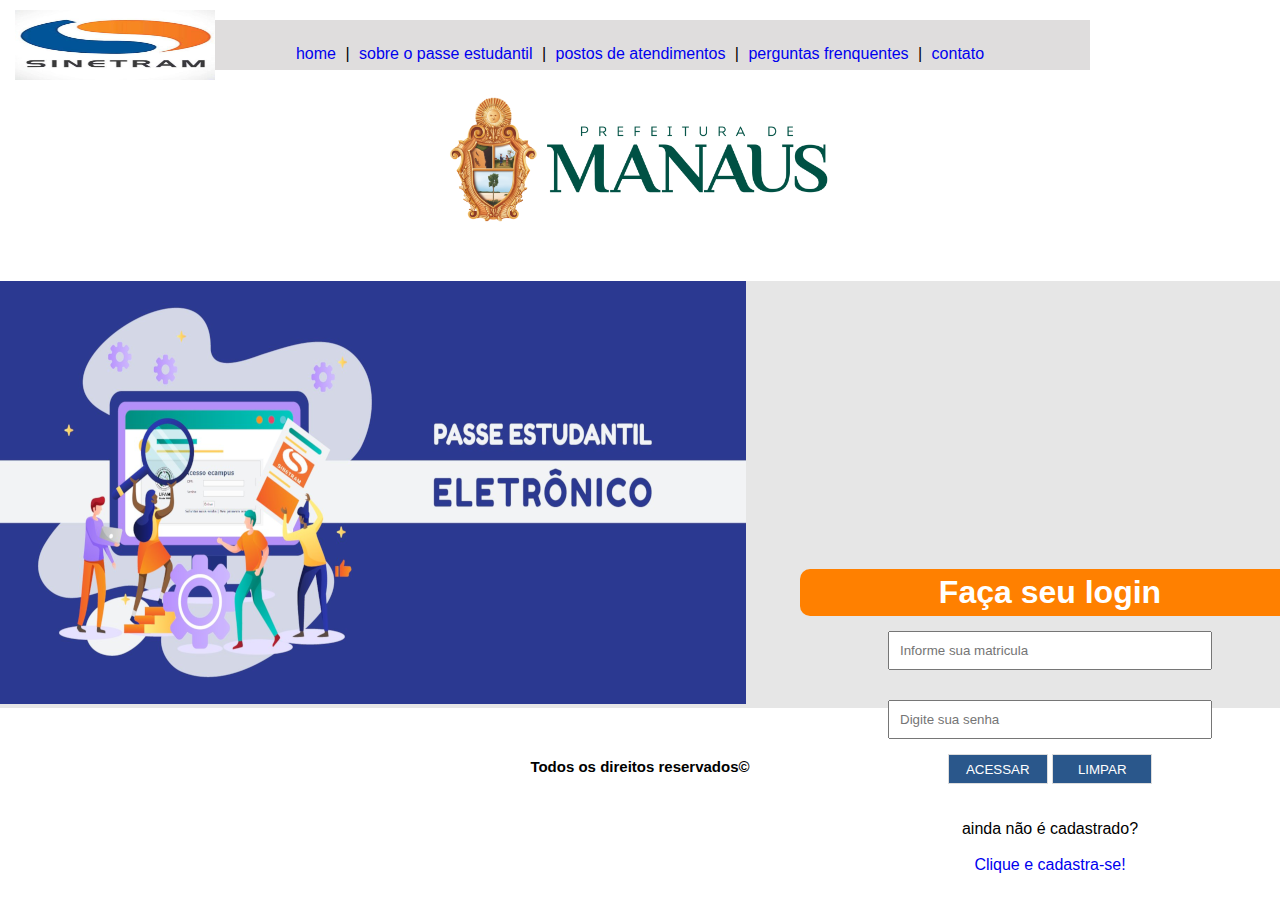
<file: Pacote download/PROJETO WEB/index.html>
<!DOCTYPE html>


<html>
      <head>
	       <title>Pagina Inicial</title>
	       <meta charset="utf-8">
		   <link rel="stylesheet" type="text/css" href="css/pagina-inicial.css">
		   <script type="text/javascript" src="js/validar.js"></script>
	  </head>


<body>
	<div id="b-navegacao">
		<div id="menu">
			<a href="index.html">home</a> |
			<a href="sobre.html">sobre o passe estudantil</a>	|
			<a href="postos-atendimento.html">postos de atendimentos</a> |
			<a href="perguntas.html">perguntas frenquentes</a> |
			<a href="contato.html">contato</a>
		</div>
	</div>
		<img class="logo1" src="img/logo.jpg" />
		<img class="logo2" src="img/logo-2.png" />
	
	<div id="entrar">
		<img src="img/entrar.png">
		<div id="formulario">
			<form name="form_acessar" action="#" method="POST">
			<h1><span class="cor-titulo">Faça seu login</span></h1>
			<input  type="text" name="_matric"  placeholder="Informe sua matricula" class="campo"><br/>
			<input  type="password" name="_senh" placeholder="Digite sua senha" class="campo"><br/>
			<input  type="submit" value="ACESSAR" title="Acessar sua conta" onclick=" return validar()" class="btn">
			<input  type="reset" value="LIMPAR" class="btn">
		    </form>
		    <br/><br/>ainda não é cadastrado?
			<br/><br/><a href="cadastrar.html" target="_blank">Clique e cadastra-se!</a>
		</div>
    </div>
            <span class="roda-pe">Todos os direitos reservados©</span>
</body>
</html>
</file>
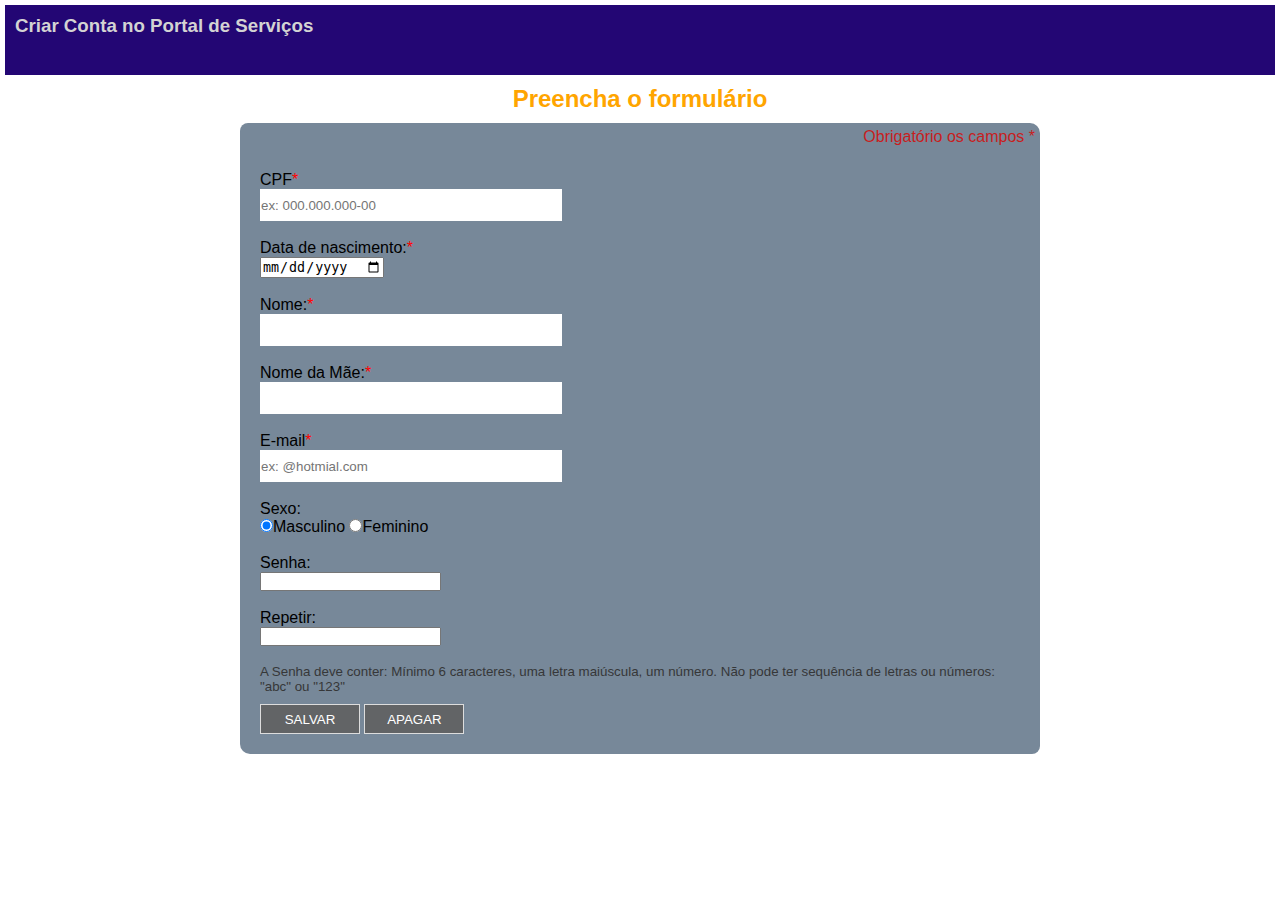
<file: Pacote download/PROJETO WEB/cadastrar.html>
<!DOCTYPE html>


<html>
      <head>
	       <title>Cadastramento</title>
	       <meta charset="utf-8">
           <link rel="stylesheet" type="text/css" href="css/cadastrar.css">
           <script type="text/javascript" src="js/cadastrar.js"></script>
	  </head>
 <body>
	      <header>
               <h3>Criar Conta no Portal de Serviços</h3>
         </header>
               <h2>Preencha o formulário</h2>
    <section>
         <span class="obgc">Obrigatório os campos *</span>
        <form name="cadastro_usu" action="#" method="POST">
            <label>CPF<span class="obg">*</span></label><br/>
               <input type="text" name="txtCPF" placeholder="ex: 000.000.000-00" class="campo"><br/><br/>
            <label>Data de nascimento:<span class="obg">*</span></label><br/>
               <input type="date" name="txtDN"><br/><br/>
            <label>Nome:<span class="obg">*</span></label><br/>
               <input type="text" name="txtN" class="campo"><br/><br/>
            <label>Nome da Mãe:<span class="obg">*</span></label><br/>
               <input type="text" name="txtNM" class="campo"><br/><br/>
            <label>E-mail<span class="obg">*</span></label><br/>
               <input type="email" name="txtE" placeholder="ex: @hotmial.com" class="campo"><br/><br/>
            <label>Sexo:</label><br/>
               <input type="radio" name="btns" value="Masculino" checked>Masculino</input>
               <input type="radio" name="btns" value="Feminino" >Feminino</input><br/><br/>
            <label>Senha:</label><br/>
               <input type="password" name="txtP1"><br/><br/>
            <label>Repetir:</label><br/>
               <input type="password" name="txtP2"><br/><br/>
               <span class="obs">A Senha deve conter: Mínimo 6 caracteres, uma letra maiúscula, um número. Não pode ter sequência de letras ou números: "abc" ou "123"</span>
               <input class="btn" type="submit" value="SALVAR" onclick=" return cadastrar()">
               <input type="reset" value="APAGAR" class="btn">
        </form>
    </section>
</body>
   
</html>
</file>
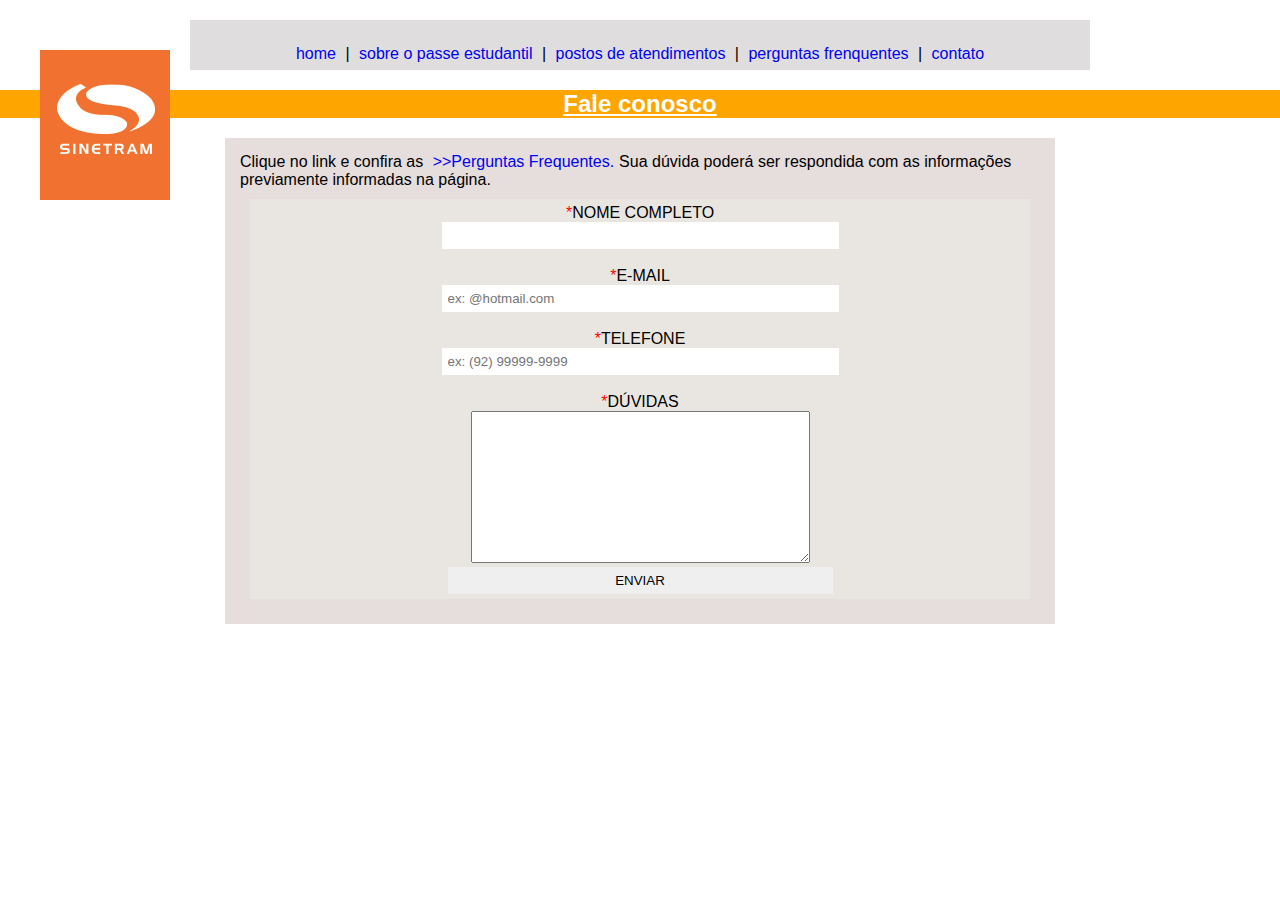
<file: Pacote download/PROJETO WEB/contato.html>
<!DOCTYPE html>


<html>
      <head>
	       <title>Entre em contato</title>
	       <meta charset="utf-8">
           <link rel="stylesheet" type="text/css" href="css/contato.css">
           <script type="text/javascript" src="js/contato.js"></script>
	  </head>


     <body>
         <div id="b-navegacao">
             <div id="menu">
                    <a href="index.html">home</a> |
                    <a href="sobre.html">sobre o passe estudantil</a>	|
                    <a href="postos-atendimento.html">postos de atendimentos</a> |
                    <a href="perguntas.html">perguntas frenquentes</a> |
                    <a href="contato.html">contato</a>
             </div>
        </div>
        <div id="flc">
                   <h2>Fale conosco</h2>
        </div>
                   <img class="mvt" src="img/sinetran.png">
       <div id="fale_cons">
                   <p>Clique no link e confira as <a href="perguntas.html" target="_blank">>>Perguntas Frequentes.</a>Sua dúvida poderá ser respondida com as informações previamente informadas na página.</p>
                   
            <form name="form_fc" action="#" method="POST">
                   <label><span class="obg">*</span>NOME COMPLETO</label><br/>
                   <input type="text" name="txtNC"><br/><br/>
                   <label><span class="obg">*</span>E-MAIL</label><br/>
                   <input type="email" name="txtE" placeholder="ex: @hotmail.com"><br/><br/> 
                   <label><span class="obg">*</span>TELEFONE</label><br/>
                   <input type="tel" name="txtFN" placeholder="ex: (92) 99999-9999"><br/><br/>   
                   <span class="obg">*</span>DÚVIDAS<br/>
                   <textarea rows="10" cols="40"></textarea>
                   <br/><input type="submit" value="ENVIAR" onclick=" return validar()">
            </form>
        </div>
</body>
   
</html>
</file>
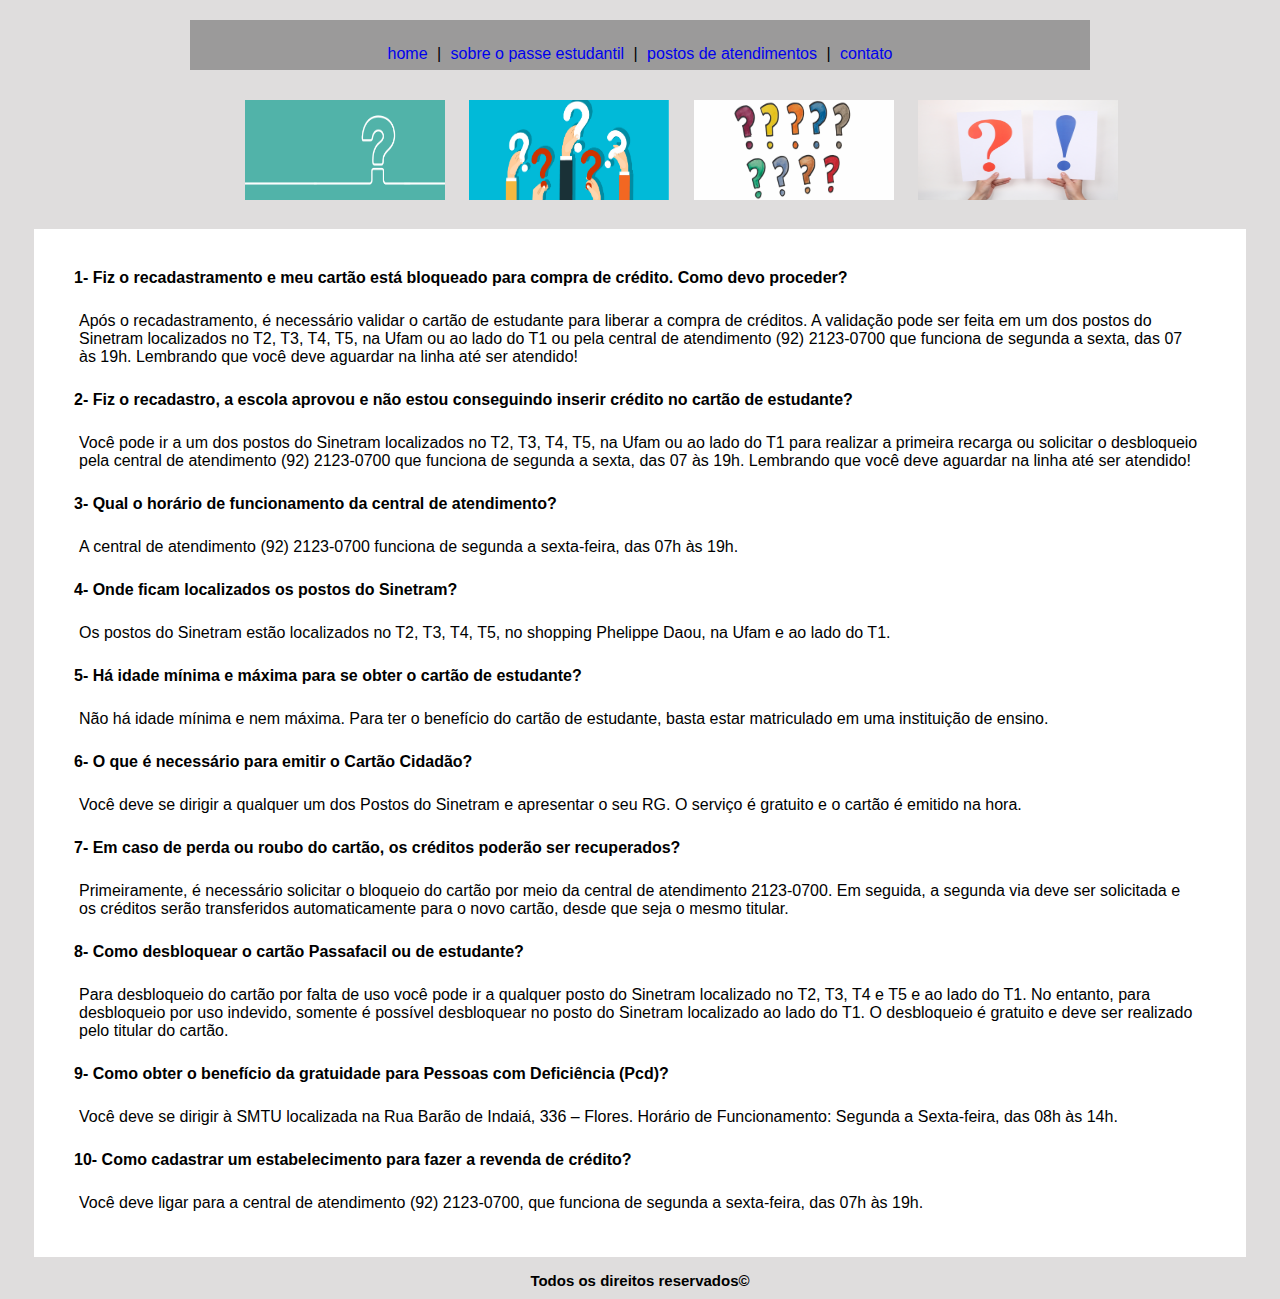
<file: Pacote download/PROJETO WEB/perguntas.html>
<!DOCTYPE html>


<html lang="pt-BR">
      <head>
	       <title>Perguntas Frenquentes</title>
		   <meta charset="utf-8">
	       <link rel="stylesheet" type="text/css" href="css/perguntas-frequentes.css">
	  </head>


<body>
	<div id="b-navegacao">
		<div id="menu">
			<a href="index.html">home</a> |
			<a href="sobre.html">sobre o passe estudantil</a>	|
			<a href="postos-atendimento.html">postos de atendimentos</a> | 
            <a href="contato.html">contato</a>
		</div>
	</div>
	   <img src="img/perguntas1.png">
	   <img src="img/perguntas.jpg">
	   <img src="img/perguntas3.png">
	   <img src="img/perguntas4.jpeg">
	<div id="area-perguntas">
		<h4>1- Fiz o recadastramento e meu cartão está bloqueado para compra de crédito. Como devo proceder?</h4></span>
		   <div class="duvidas">
        Após o recadastramento, é necessário validar o cartão de estudante para liberar a compra de créditos.  A validação pode ser feita em um dos postos do Sinetram localizados no T2, T3, T4, T5, na Ufam ou ao lado do T1 ou pela central de atendimento (92) 2123-0700 que funciona de segunda a sexta, das 07 às 19h. Lembrando que você deve aguardar na linha até ser atendido!
	       </div>
	    <h4>2- Fiz o recadastro, a escola aprovou e não estou conseguindo inserir crédito no cartão de estudante?</h4>
		    <div class="duvidas">
		Você pode ir a um dos postos do Sinetram localizados no T2, T3, T4, T5, na Ufam ou ao lado do T1 para realizar a primeira recarga ou solicitar o desbloqueio pela central de atendimento (92) 2123-0700 que funciona de segunda a sexta, das 07 às 19h. Lembrando que você deve aguardar na linha até ser atendido!
	        </div>
	    <h4>3- Qual o horário de funcionamento da central de atendimento?</h4>
	        <div class="duvidas">
		 A central de atendimento (92) 2123-0700 funciona de segunda a sexta-feira, das 07h às 19h.
	        </div>
	    <h4>4- Onde ficam localizados os postos do Sinetram?</h4>
		    <div class="duvidas">
		Os postos do Sinetram estão localizados no T2, T3, T4, T5, no shopping Phelippe Daou, na Ufam e ao lado do T1. 
	        </div>
	   <h4>5- Há idade mínima e máxima para se obter o cartão de estudante?</h4>
	        <div class="duvidas">
		Não há idade mínima e nem máxima. Para ter o benefício do cartão de estudante, basta estar matriculado em uma instituição de ensino.
	        </div>
	  <h4>6- O que é necessário para emitir o Cartão Cidadão?</h4>
	        <div class="duvidas">
		Você deve se dirigir a qualquer um dos Postos do Sinetram e apresentar o seu RG. O serviço é gratuito e o cartão é emitido na hora.
	        </div>
	  <h4>7- Em caso de perda ou roubo do cartão, os créditos poderão ser recuperados?</h4>
	        <div class="duvidas">
		Primeiramente, é necessário solicitar o bloqueio do cartão por meio da central de atendimento 2123-0700. Em seguida, a segunda via deve ser solicitada e os créditos serão transferidos automaticamente para o novo cartão, desde que seja o mesmo titular.
	        </div>
	  <h4>8- Como desbloquear o cartão Passafacil ou de estudante?</h4>
	        <div class="duvidas">
		Para desbloqueio do cartão por falta de uso você pode ir a qualquer posto do Sinetram localizado no T2, T3, T4 e T5 e ao lado do T1. No entanto, para desbloqueio por uso indevido, somente é possível desbloquear no posto do Sinetram localizado ao lado do T1. O desbloqueio é gratuito e deve ser realizado pelo titular do cartão.
            </div>
      <h4>9- Como obter o benefício da gratuidade para Pessoas com Deficiência (Pcd)?</h4>
            <div class="duvidas">
	    Você deve se dirigir à SMTU localizada na Rua Barão de Indaiá, 336 – Flores. Horário de Funcionamento: Segunda a Sexta-feira, das 08h às 14h.
            </div>
     <h4>10- Como cadastrar um estabelecimento para fazer a revenda de crédito? </h4>
           <div class="duvidas">
	    Você deve ligar para a central de atendimento (92) 2123-0700, que funciona de segunda a sexta-feira, das 07h às 19h.
           </div>
	</div>
	<span class="roda-pe">Todos os direitos reservados©</span>
</body>

</html>
</file>
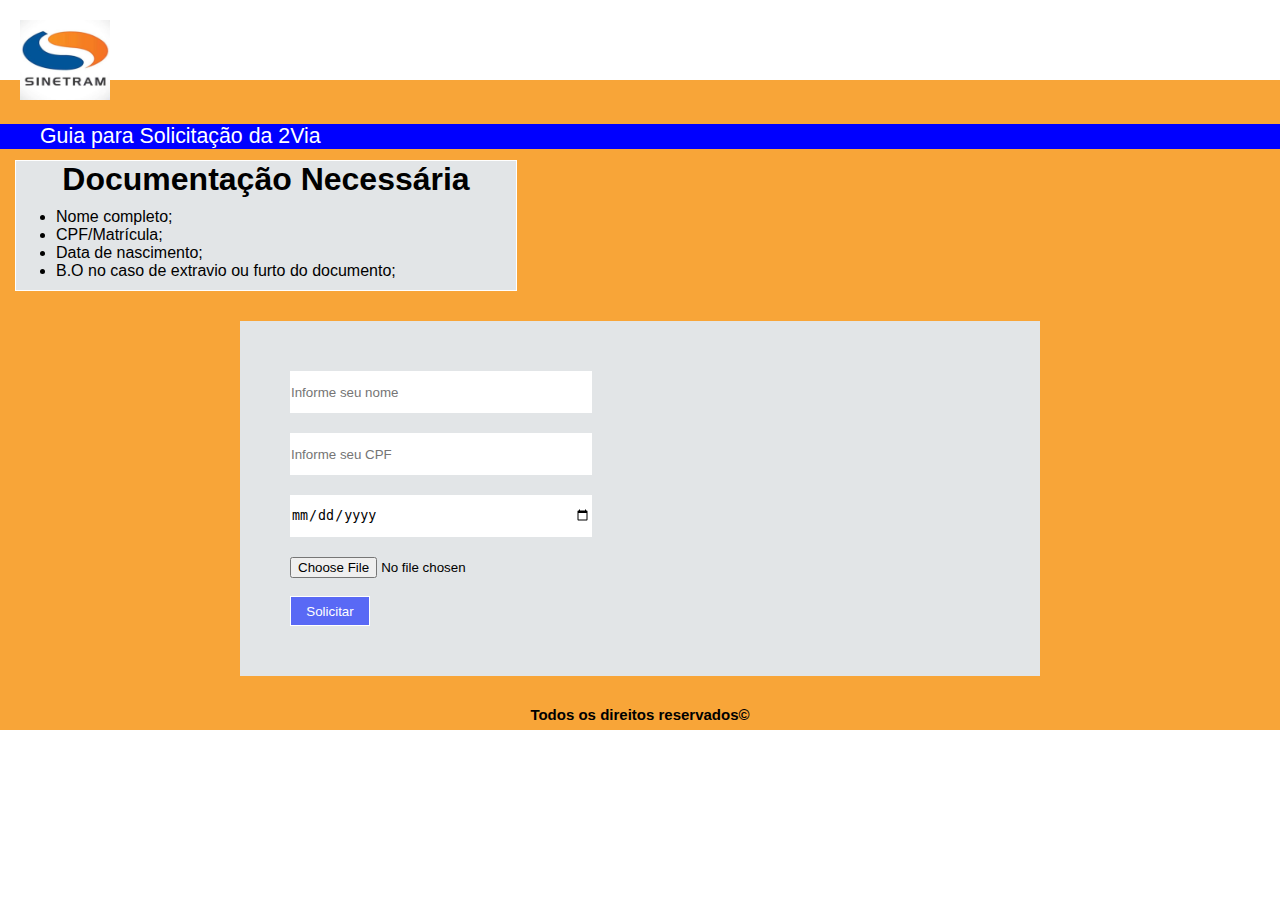
<file: Pacote download/PROJETO WEB/segunda-via.html>
<!DOCTYPE html>

<html>
    <head>
        <title>2 via estudantil</title>
        <meta charset="utf-8"/>
        <link rel="stylesheet" type="text/css" href="css/segunda-via.css"/>
    </head>
 <body>
    <div id="container">
       <header>
           <img src="img/logo.jpg"/>
           <div id="n-log">
               Guia para Solicitação da 2Via
           </div>
       </header>
       <section id=s_doc>
       <h1>Documentação Necessária</h1>
        <ul>
           <li>Nome completo;</li>
           <li>CPF/Matrícula;</li>
           <li>Data de nascimento;</li>
           <li>B.O no caso de extravio ou furto do documento;</li>
        </ul>
       </section>
       <section id="s_form">
        <form name="s_2via" action="#" method="POST">
            <input type="text" name="nome" placeholder="Informe seu nome" class="campo"><br/>
            <input type="text" name="cpf" placeholder="Informe seu CPF" class="campo"><br/>
            <input type="date" name="d_nasci"  class="campo"><br/>
            <input type="file" name="doc_ft"><br/><br/>
            <input type="button" value="Solicitar" class="btn"> 
        </form>
       </section>
       <footer>
        <span class="roda-pe">Todos os direitos reservados©</span>
       </footer>
        
    </div>
   </body>

</html>
</file>
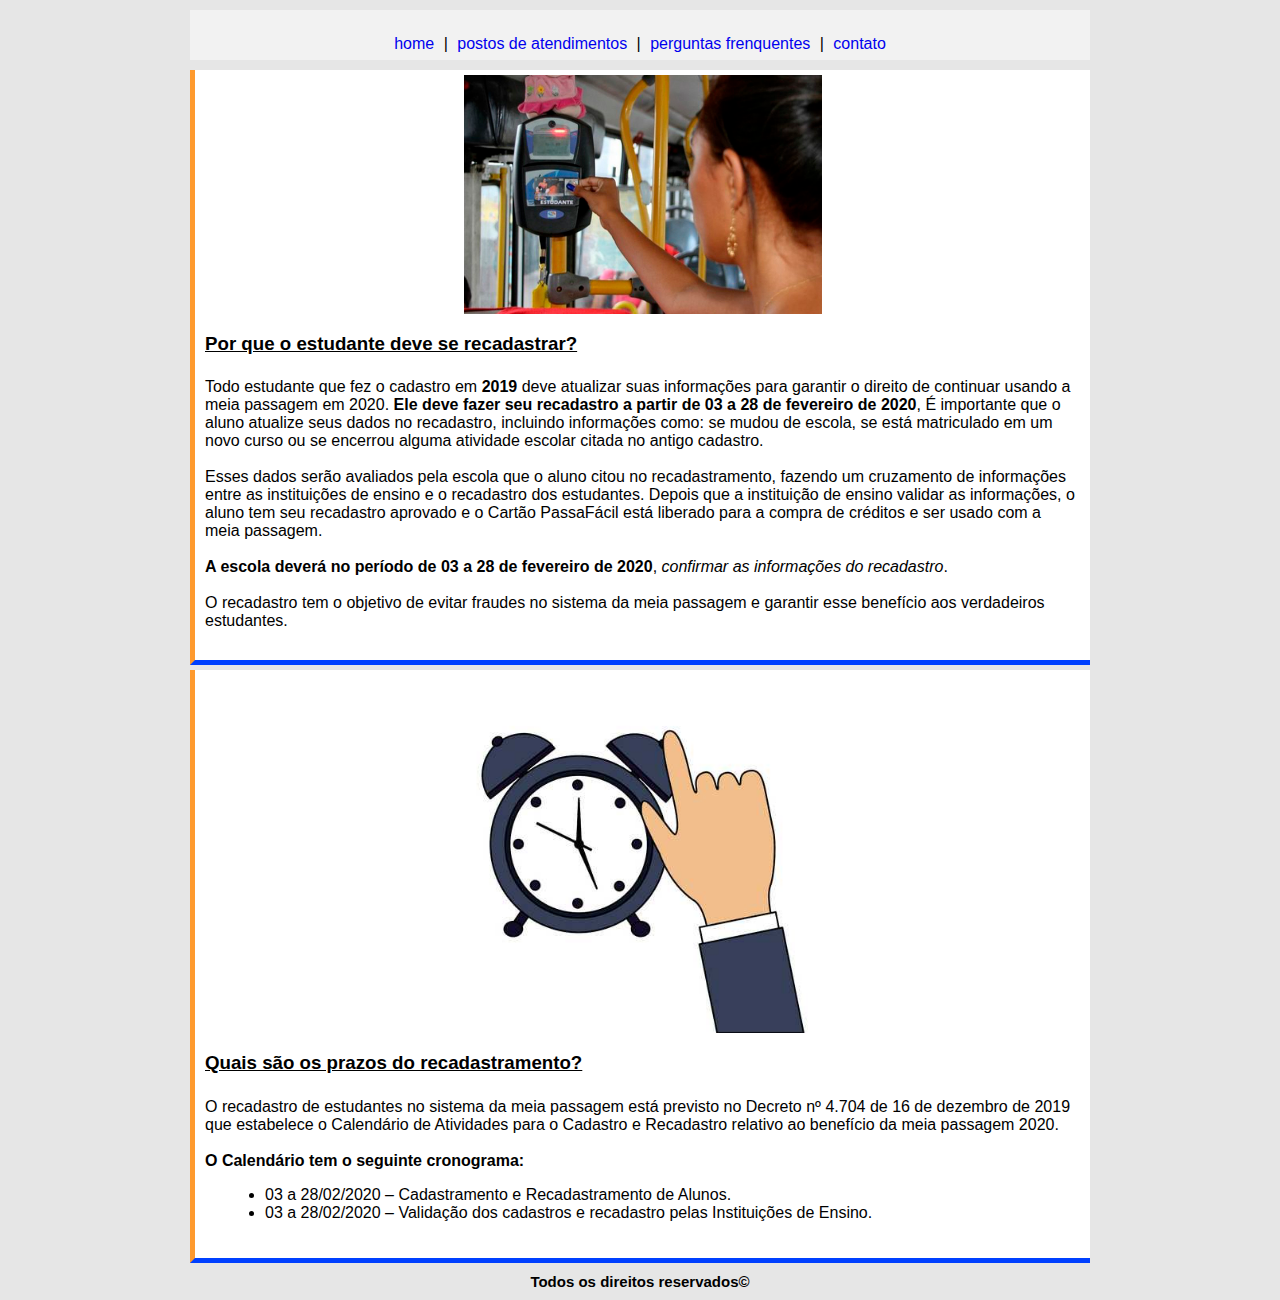
<file: Pacote download/PROJETO WEB/sobre.html>
<!DOCTYPE html>

<html>
      <head>
	       <title>Sobre o passe estudantil</title>
	       <meta charset="utf-8">
	       <link rel="stylesheet" type="text/css" href="css/sobre.css">
      </head>


<body >
	<div id="b-navegacao">
		<div id="menu">
			<a href="index.html">home</a> |
			<a href="postos-atendimento.html">postos de atendimentos</a> |
			<a href="perguntas.html">perguntas frenquentes</a> |
			<a href="contato.html">contato</a>
		</div>
	</div>
	
	<div id="publicacao">
	<div id="postagem">
		<!-- postagem 1-->
		<img class="f-sobre" src="img/sobre.jpg" />
		<h3><span class="titulo">Por que o estudante deve se recadastrar?</span></h3>
		<p class="texto">
           Todo estudante que fez o cadastro em <strong>2019</strong> deve atualizar suas informações para garantir o direito de continuar usando a meia passagem em 2020. <strong>Ele deve fazer seu recadastro a partir de 03 a 28 de fevereiro de 2020</strong>, É importante que o aluno atualize seus dados no recadastro, incluindo informações como: se mudou de escola, se está matriculado em um novo curso ou se encerrou alguma atividade escolar citada no antigo cadastro.<br/><br/>
           Esses dados serão avaliados pela escola que o aluno citou no recadastramento, fazendo um cruzamento de informações entre as instituições de ensino e o recadastro dos estudantes. Depois que a instituição de ensino validar as informações, o aluno tem seu recadastro aprovado e o Cartão PassaFácil está liberado para a compra de créditos e ser usado com a meia passagem.<br/><br/>
           <strong>A escola deverá no período de 03 a 28 de fevereiro de 2020</strong>, <i>confirmar as informações do recadastro</i>.<br/><br/>
           O recadastro tem o objetivo de evitar fraudes no sistema da meia passagem e garantir esse benefício aos verdadeiros estudantes.<br/>
        </p>
    </div>
    <div id="postagem">
         <!-- postagem 2-->  
		<img class="f-sobre" src="img/prazo.jpg" />
		<h3><span class="titulo">Quais são os prazos do recadastramento?</span></h3>
		<p class="texto">
           O recadastro de estudantes no sistema da meia passagem está previsto no Decreto nº 4.704 de 16 de dezembro de 2019 que estabelece o Calendário de Atividades para o Cadastro e Recadastro relativo ao benefício da meia passagem 2020.<br/><br/>
           <strong>O Calendário tem o seguinte cronograma:</strong><br/>
        </p>
           <!--aqui vai ter uma lista não ordenada-->
           <ul class="lista">
           <li>03 a 28/02/2020 – Cadastramento e Recadastramento de Alunos.</li>
           <li>03 a 28/02/2020 – Validação dos cadastros e recadastro pelas Instituições de Ensino.</li>
           </ul>  
    </div>
           <span class="roda-pe">Todos os direitos reservados©</span>	 
    </div>
</body>

</html>
</file>
<file: Pacote download/PROJETO WEB/css/pagina-inicial.css>
/*ESTILIZANDO A PÁGINA INICIAL*/
* {
 
 margin: 0;
 padding: 0;

}

body{
	font-size: 16px;
	font-family: "Trebuchet MS", Helvetica, sans-serif ;
}

#b-navegacao {
	background: #dfdddd;
	width: 900px ;
	height: 50px;
	margin: 20px auto;
}

#menu {
	text-align: center;
	padding-top: 25px;
}

/*Formatando links de navegação*/
a{
	text-decoration: none;
	padding: 5px;
}

a:visited{
	color: #0040FF;
}

a:hover {
	color: #F7D358;
}

a:active{
	color: #FE9A2E;
}

/*Formatando imagens da logo*/

.logo1 {
	width: 200px;
	height: 70px;
	position: absolute;
	top: 10px;
	left: 15px;
}

.logo2 {
	display: block;
	margin-left: auto;
	margin-right: auto;
	width: 400px;
}

#entrar{
	margin: 50px auto;
	background: #E6E6E6;
}


#formulario {
	text-align: center;
	position: absolute;
	left: 800px;
	bottom: 1px;
	width: 500px;
	height: 330px;
}

.cor-titulo {
	display: block;
	color: white;
	background: #FF8000;
	border-radius: 10px;
	padding: 5px;
	
}

.campo {
	width: 300px;
	padding: 10px;
	margin: 15px;
}


.btn {
	width: 100px;
    height: 30px;
    border: 1px solid #ddd;
    background-color: #2a578b;
    color: #fff;
    cursor: pointer;

}

.roda-pe{
	display: block;
	text-align: center;
	font-weight: bold;
	font-size: 15px;
	margin: 10px 0 10px auto;
}
</file>
<file: Pacote download/PROJETO WEB/css/cadastrar.css>
/*ESTILIZANDO A PÁGINA CADASTRAR*/
* {
 
    margin: 0;
    padding: 0;
 }
   
body{
       
    font-size: 16px;
    font-family: "Trebuchet MS", Helvetica, sans-serif ;
}

header {
     margin: 5px;
     height: 70px;
     background-color: rgb(35, 6, 116);
}

h3 {
    color: lightgrey;
    padding: 10px;
   }
h2 {
    margin: 10px;
    text-align: center;
    color: orange;
}

section{
    border-radius: 8px 10px;
    width: 800px;
    margin: auto;
    background-color: lightslategray;
}

form{
    padding: 20px;
    font-size: 12pt;
}

.tm {
    width: 40%;
    padding: 5px;
}

.obg {
     color: red;
}

.obs {
    display: block;
    color: rgb(54, 55, 56);
    font-size: 10pt;
}

.obgc {
    display: block;
    color: rgb(199, 30, 30);
    text-align: right;
    padding: 5px;
}

.campo {
    width: 300px;
    height: 30px;
    border: 1px solid white;
}

.btn{
    width: 100px;
    height: 30px;
    margin-top: 10px;
    border: 1px solid #ddd;
    background-color: #626466;
    color: white;
    cursor: pointer;
}
</file>
<file: Pacote download/PROJETO WEB/css/contato.css>
/*ESTILIZANDO A PÁGINA CADASTRAR*/
* {
 
    margin: 0;
    padding: 0;
 }
   
body{
       
    font-size: 16px;
    font-family: "Trebuchet MS", Helvetica, sans-serif ;
}

#b-navegacao {
	background: #dfdddd;
	width: 900px ;
	height: 50px;
	margin: 20px auto;
}

#menu {
	text-align: center;
	padding-top: 25px;
}

/*Formatando links de navegação*/
a{
	text-decoration: none;
	padding: 5px;
}

a:visited{
	color: #0040FF;
}

a:hover {
	color: #F7D358;
}

a:active{
	color: #FE9A2E;
}

#flc {
    background-color: orange;
    text-align: center;
    color: white;
    text-decoration: underline;
}

.mvt {
    position: absolute;
    left: 40px;
    top: 50px;
}

#fale_cons {
    background-color: rgb(230, 221, 221);
    width: 800px;
    margin: 20px auto;
    padding: 15px;
}

form {
    background-color: rgb(233, 230, 225);
    margin: 10px;
    padding: 5px;
    text-align: center;
}

input {
    width: 50%;
    border: 1px solid transparent;
    padding: 5px;
    cursor: pointer;
}



.obg {
    color: red;
}
</file>
<file: Pacote download/PROJETO WEB/css/perguntas-frequentes.css>
/*ESTILIZANDO A PÁGINA INICIAL*/
* {
 
    margin: 0;
    padding: 0;
   
   }
   
   body{
       font-size: 16px;
       font-family: "Trebuchet MS", Helvetica, sans-serif ;
       background: #dfdddd;
   }
   
   #b-navegacao {
       background: #9b9a9a;
       width: 900px ;
       height: 50px;
       margin: 20px auto;
   }
   
   #menu {
       text-align: center;
       padding-top: 25px;
   }
   
   /*Formatando links de navegação*/
   a{
       text-decoration: none;
       padding: 5px;
   }
   
   a:visited{
       color: #0040FF;
   }
   
   a:hover {
       color: #F7D358;
   }
   
   a:active{
       color: #FE9A2E;
   }

img {
    display: inline-block;
    width: 200px;
    height: 100px;
    margin: 10px;
    position: relative;
    left: 235px;
    
}

#area-perguntas{
    background: white;
    width: 90%;
    margin: 15px auto;
    padding: 30px;
}
h4 {
    display: block ;
    padding: 10px;
}

.duvidas {
    margin: 15px;
}

.roda-pe{
	display: block;
	text-align: center;
	font-weight: bold;
	font-size: 15px;
	margin: 10px 0 10px auto;
}
</file>
<file: Pacote download/PROJETO WEB/css/segunda-via.css>
* {
 
    margin: 0;
    padding: 0;
 }
   
body{
       
    font-size: 16px;
    font-family: "Trebuchet MS", Helvetica, sans-serif ;
}

#container {
    background-color: rgb(248, 165, 56);
    height: 730px;
}

header{
    background-color: white;
    height: 80px;
}

img {
    width: 90px;
    height: 80px;
    margin: 20px;
}

#n-log{
    background-color: blue;
    color: white;
    font-size: 16pt;
    padding-left: 40px;
}

#s_doc{
    margin: 80px 0 0 15px;
    border: 1px solid white;
    background-color: #e2e5e7;
    width: 500px;
}

h1{
    text-align: center;
}

ul {
    margin: 10px;   
    padding-left: 30px; 
}

#s_form {
    margin: 30px auto;
    width: 700px;
    background-color:  #e2e5e7;
    padding: 50px;
}

.campo {
    width: 300px;
    height: 40px;
    margin-bottom: 20px;
    border: 1px solid white;
}

.btn {
    color: white;
    background-color: rgb(89, 105, 245);
    border: 1px solid white;
    width: 80px;
    height: 30px;
    cursor: pointer;
}

.roda-pe{
    display: block;
    text-align: center;
    font-weight: bold;
    font-size: 15px;
    margin: 10px 0 10px auto;
}
</file>
<file: Pacote download/PROJETO WEB/css/sobre.css>
/*FORMATAÇÃO PARA A PÁGINA SOBRE*/
body {
    background: #E6E6E6;
    font-size: 16px;
    font-family: "Trebuchet MS", Helvetica, sans-serif ;
  }
  
  #b-navegacao {
    background: #F2F2F2;
    width: 900px ;
    height: 50px;
    margin: 10px auto;
  }
  
  #menu {
    text-align: center;
    padding-top: 25px;
  }
  
  a:link{
    text-decoration: none;
    padding: 5px;
    margin: 10px auto;
  }
  
  a:visited{
    color: #0040FF;
  }
  
  a:hover {
    color: #F7D358;
  }
  
  a:active{
    color: #FE9A2E;
  }
  
  #publicacao {
      width: 900px;
      margin: 10px auto;
      
  }
  
  #postagem {
      background: #fff;
      margin-bottom: 5px;
      padding: 5px 0 20px 0;
      border-bottom: 5px solid #0040FF;
      border-left: 5px solid #FE9A2E;
      
  }
  
  
  .f-sobre {
      display: block;
      width: 40%;
      margin-left: auto;
      margin-right: auto;
  }
  
  .titulo {
      display: block;
      padding: 0px 0 5px 10px;
      text-decoration: underline;
  }
  
  .texto {
      margin: 10px 15px 10px 10px;
  }
  
  .roda-pe{
      display: block;
      text-align: center;
      font-weight: bold;
      font-size: 15px;
      margin: 10px 0 10px auto;
  }
  
  .lista {
      position: relative;
      left: 30px;
  }
</file>
